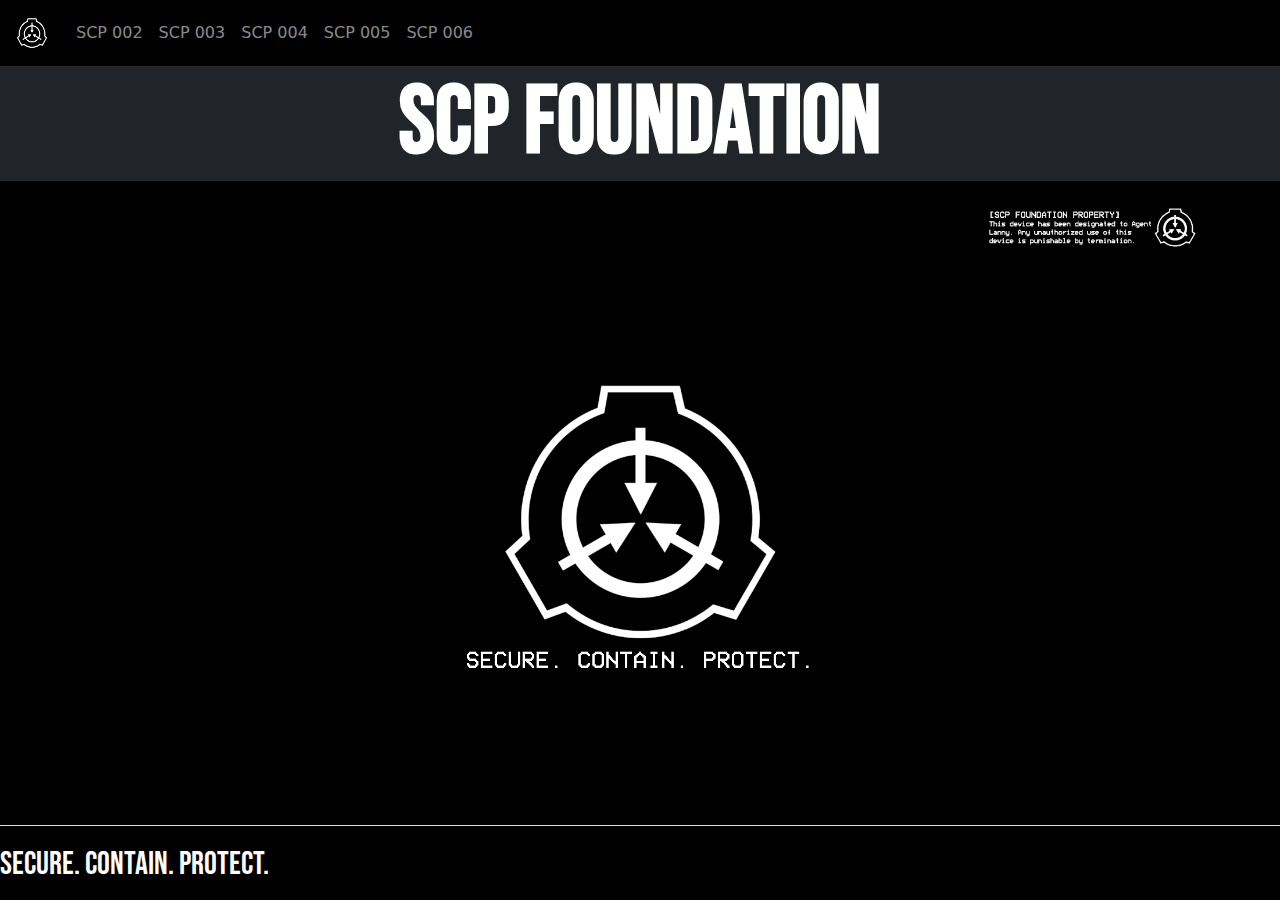
<file: index.html>
<!DOCTYPE html>
<html lang="en">
<head>
    <meta charset="UTF-8">
    <meta name="viewport" content="width=device-width, initial-scale=1.0">
    
    <title>Document</title>
    <link rel="preconnect" href="https://fonts.googleapis.com">
    <link rel="preconnect" href="https://fonts.gstatic.com" crossorigin>
    <link href="https://fonts.googleapis.com/css2?family=Bebas+Neue&display=swap" rel="stylesheet"> 

     <!--custom CSS-->
     <link href="https://stackpath.bootstrapcdn.com/bootstrap/4.5.2/css/bootstrap.min.css" rel="stylesheet">
    

     <!--BOOTSTRAP-->
    <link href="https://cdn.jsdelivr.net/npm/bootstrap@5.3.3/dist/css/bootstrap.min.css" rel="stylesheet" integrity="sha384-QWTKZyjpPEjISv5WaRU9OFeRpok6YctnYmDr5pNlyT2bRjXh0JMhjY6hW+ALEwIH" crossorigin="anonymous">
    <script defer src="https://cdn.jsdelivr.net/npm/bootstrap@5.3.3/dist/js/bootstrap.bundle.min.js" integrity="sha384-YvpcrYf0tY3lHB60NNkmXc5s9fDVZLESaAA55NDzOxhy9GkcIdslK1eN7N6jIeHz" crossorigin="anonymous"></script>
    <link rel="stylesheet" href="Style/style.css">
</head>
<body>
  <!-- NAVBAR -->
 <nav class="navbar navbar-expand-lg bg-body-tertiary" data-bs-theme="dark">
   <div class="container-fluid">
     <a class="navbar-brand" href="index.html"><img src="Media/logoWhite.png" alt="Bootstrap" width="40" height="40"> </a>
     <button class="navbar-toggler" type="button" data-bs-toggle="collapse" data-bs-target="#navbarNav" aria-controls="navbarNav" aria-expanded="false" aria-label="Toggle navigation">
      <span class="navbar-toggler-icon"></span>
     </button>
     <div class="collapse navbar-collapse" id="navbarNav">
       <ul class="navbar-nav">
         <li class="nav-item">
           <a class="nav-link" aria-current="page" href="002.html">SCP 002</a>
         </li>
         <li class="nav-item">
           <a class="nav-link" href="003.html">SCP 003</a>
         </li>
         <li class="nav-item">
           <a class="nav-link" aria-current="page" href="004.html">SCP 004</a>
         </li>
         <li class="nav-item">
           <a class="nav-link" aria-current="page" href="005.html">SCP 005</a>
         </li>
         <li class="nav-item">
           <a class="nav-link" href="006.html">SCP 006</a>
         </li>
       </ul>
     </div>
   </div>
</nav>

<!--HEADER-->
<div class="container-fluid bg-dark text-white text-center">
  <h1 class="mb-4" style="font-size: 6rem; font-weight: bold;">SCP FOUNDATION</h1>
  </div>

<!--CONTENT-->
<div class="container">
  <div class="row">
    <div class="col">
      <img src="Media/frontpage.png" class="img-fluid">
    </div>
  </div>
</div>

<!--FOOTER-->
<div class="container">
  <footer class="d-flex pt-3 my-2 border-top position-fixed">
    <h2 class="text-right pt-1 text-white">SECURE. CONTAIN. PROTECT.</h2>
  </footer>
</div>

</body>

<!--TO DO-->
<!--FIX HEADERS IN MOBILE - TOO BIG-->
<!---RETURN TO TOP BUTTON IN FOOTER-->
<!--IMAGE FOR INDEX-->
</file>
<file: Style/style.css>
body {
    min-height: 100vh;
    width: 100%;
    background: linear-gradient(#000,#000);
    margin: 0;
    color:white;
}

.main{
    background-image: url ('/Media/background.jpg');
    background-size: cover;
    background-position: center;
}

.flashlightbg{
    background-image: url("/Media/trees.jpg");
    background-size: cover;
    background-repeat: no-repeat;
    background-position: fixed;
}

@media only screen and (max-width: 768px) {
    body {
        background-size: contain;
    }
} 

.navbar{
    background: linear-gradient(#000,#000);
}  
  
h1 {
    font-family: "Bebas Neue", sans-serif;
    /* position: relative; */
    text-decoration: none;
    text-align: center;
    z-index: 1000;
}  
h2{
    font-family: "Bebas Neue", sans-serif;
}
/* 
#main-menu .nav-bar { 
    position:fixed;
    top: 0;
    list-style:none; 
    margin-top: 40px; 
    text-align:start;
    display: flex;
    justify-content: space-around;
    z-index: 999;
}  */

footer{
    left: 0;
    bottom: 0;
    width: 100%;
    margin-top:auto;
    background-color: #000;
    z-index: 55;
  }
</file>
